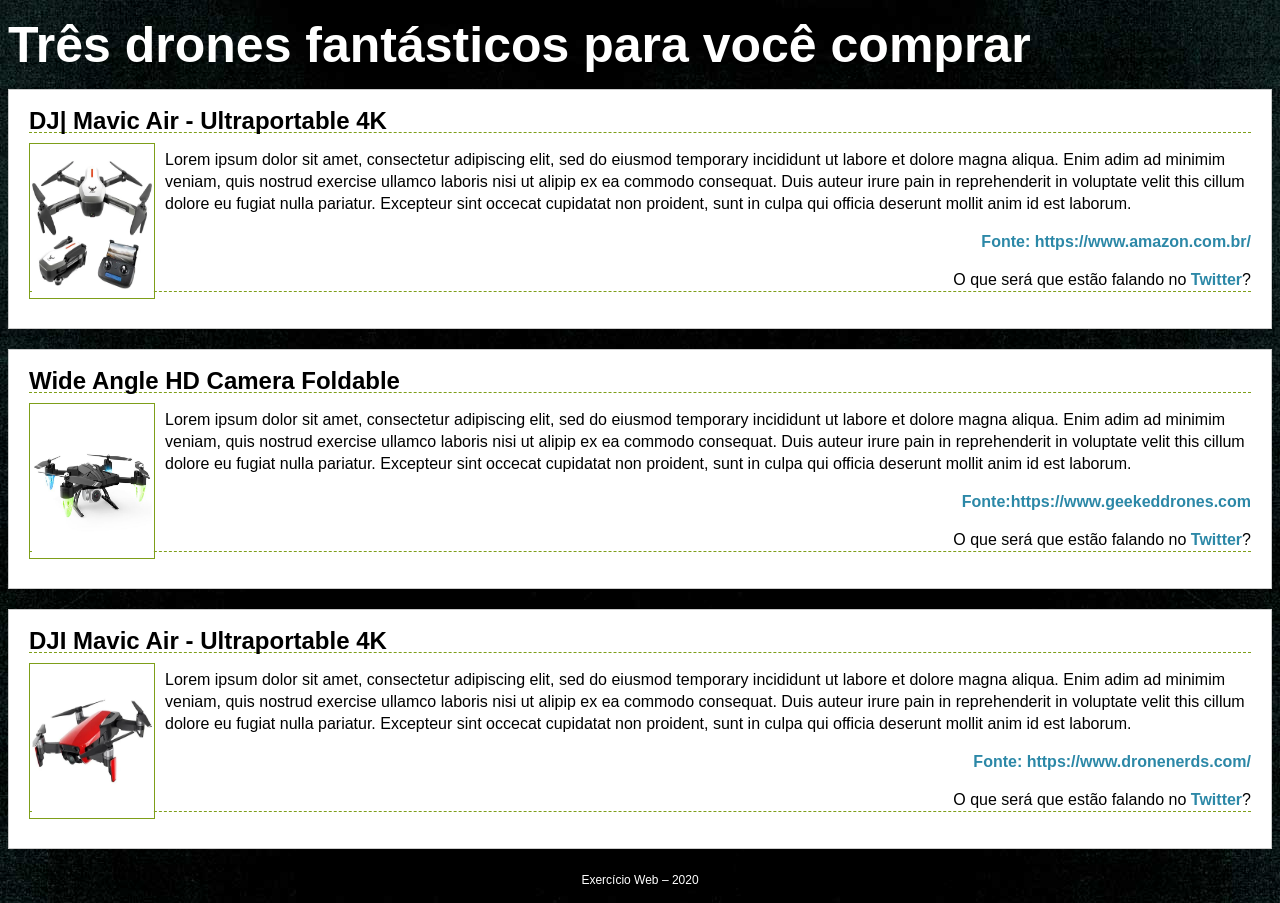
<file: drones/index.html>
<!DOCTYPE html>
<html lang="pt-br" dir="ltr">
<head>
   <meta charset="utf-8">
   <title>Três drones fantásticos para você comprar</title>
   <link rel="stylesheet" href="./style.css">
<head/>
<body>
	<div>
	<h1>Três drones fantásticos para você comprar</h1>
	<div class="caixas">
		<div class="drone">
			<h2>DJ| Mavic Air - Ultraportable 4K</h2>
			<img src="./drone1.jpg"  alt="Drone Branco">
			<p class="texto">Lorem ipsum dolor sit amet, consectetur adipiscing elit, sed do eiusmod temporary incididunt ut labore et dolore magna aliqua. Enim adim ad minimim veniam, quis nostrud exercise ullamco laboris nisi ut alipip ex ea commodo consequat. Duis auteur irure pain in reprehenderit in voluptate velit this cillum dolore eu fugiat nulla pariatur. Excepteur sint occecat cupidatat non proident, sunt in culpa qui officia deserunt mollit anim id est laborum.</p>
            <p class="link"><a href="https://www.amazon.com.br/"target="_blank">Fonte: https://www.amazon.com.br/</a></p>
			<p class="twitter">O que será que estão falando no <a href=" https://twitter.com/drones "target="_blank">Twitter</a>?</p>
        </div>

        <div class="drone">
			<h2>Wide Angle HD Camera Foldable</h2>
			<img src="./drone2.jpg"  alt="Drone Verde">
			<p class="texto">Lorem ipsum dolor sit amet, consectetur adipiscing elit, sed do eiusmod temporary incididunt ut labore et dolore magna aliqua. Enim adim ad minimim veniam, quis nostrud exercise ullamco laboris nisi ut alipip ex ea commodo consequat. Duis auteur irure pain in reprehenderit in voluptate velit this cillum dolore eu fugiat nulla pariatur. Excepteur sint occecat cupidatat non proident, sunt in culpa qui officia deserunt mollit anim id est laborum.</p>
			<p class="link"><a href="https://www.geekeddrones.com"target="_blank">Fonte:https://www.geekeddrones.com</a> </p>
			<p class="twitter">O que será que estão falando no <a href=" https://twitter.com/dronenerds "target="_blank">Twitter</a>?</p>
        </div>

         <div class="drone">
			<h2>DJI Mavic Air - Ultraportable 4K</h2>
			<img src="./drone3.jpg"  alt="Drone Vermelho">
			<p class="texto">Lorem ipsum dolor sit amet, consectetur adipiscing elit, sed do eiusmod temporary incididunt ut labore et dolore magna aliqua. Enim adim ad minimim veniam, quis nostrud exercise ullamco laboris nisi ut alipip ex ea commodo consequat. Duis auteur irure pain in reprehenderit in voluptate velit this cillum dolore eu fugiat nulla pariatur. Excepteur sint occecat cupidatat non proident, sunt in culpa qui officia deserunt mollit anim id est laborum.</p>
			<p class="link"><a href="https://www.dronenerds.com/"target="_blank">Fonte: https://www.dronenerds.com/</a></p>
			<p class="twitter">O que será que estão falando no <a href=" https://twitter.com/dronenerds "target="_blank">Twitter</a>?</p>
        </div>
		
		<div>
			<p class="rodape">Exercício Web – 2020</p>
		</div>
	</div>
</div>
</file>
<file: drones/style.css>
body{
	background-image: url("./fundo.jpg");
	font-family: "Calibri","Tahoma","Arial";
    line-height: 22px;
	font-size: 16px;
}

h1{
	color: #FFFFFF;
	font-size: 50px;
}

.caixa{
	width: 1200px;
	margin: 0px auto;
}

.drone{
	background-color: #FFFFFF;
	border: 1px solid #CCCCCC; 
    margin-bottom: 20px;
	padding: 20px;
}

.drone h2{
	margin: 0px;
	border-bottom: 1px dashed #7E9F19;
	border-width: 0px 0px 1px 0px;
	border-color: #7E9F19;  
}

a{
	color: #2C88A7;
	font-weight: 900;
	text-decoration:none;
	text-align: right;
}

a:hover{
	color: #DC143C;
}

.twitter{
   border-bottom: 1px dashed #7E9F19;
   clear: right;
}

.link,.twitter{
  text-align: right;
 }

img{
	width: 120px;  
	height: 150px;
	border: 1px solid #7E9F19 ;
	margin: 10px 10px 0px 0px;
	padding: 2px;
	float: left;
}

.rodape{
	font-size: 12px;
	color: #FFFFFF;
	text-align: center;
}
</file>
